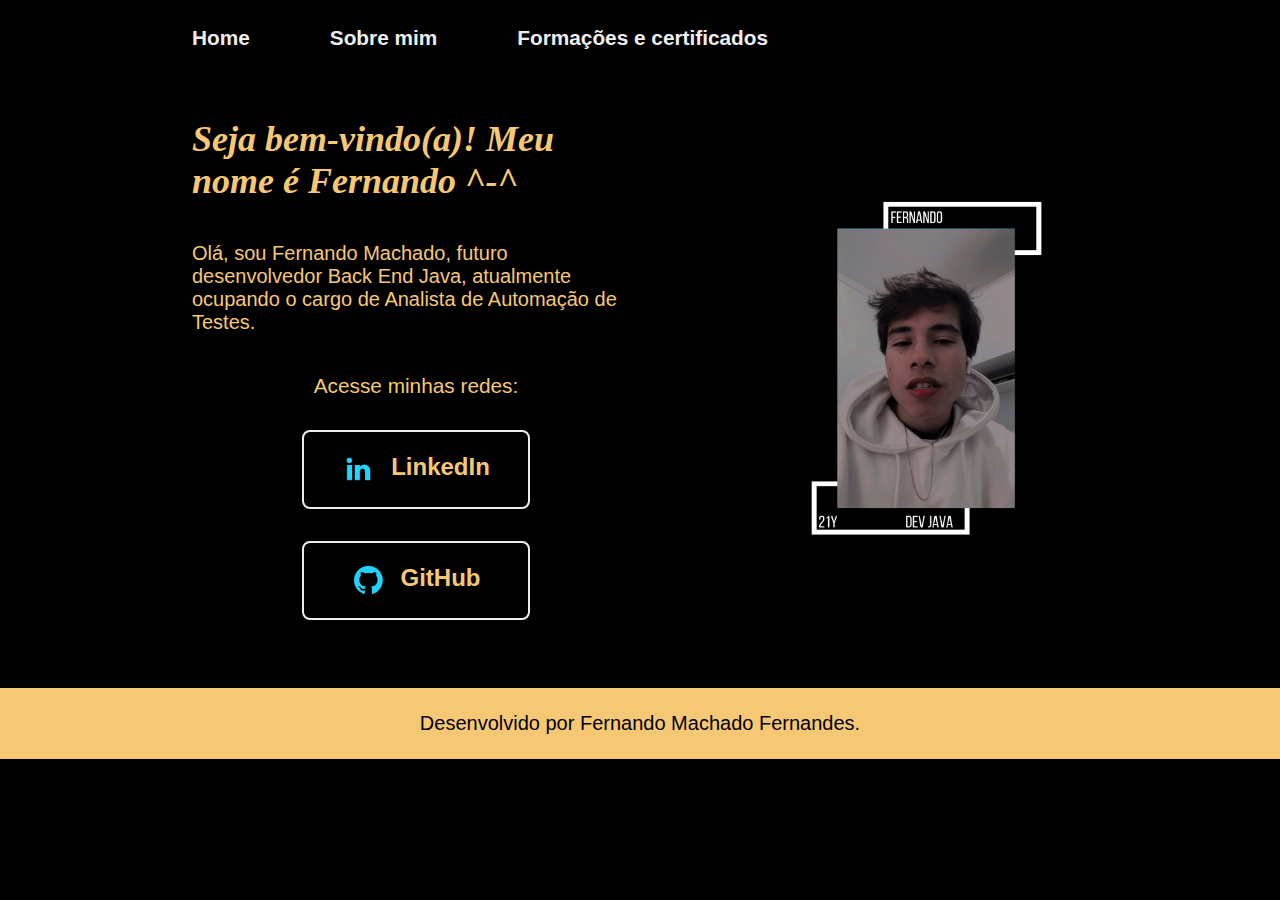
<file: index.html>
<!DOCTYPE html>
<html lang="pt-br">
<head>
    <meta charset="UTF-8">
    <meta http-equiv="X-UA-Compatible" content="IE=edge">
    <meta name="viewport" content="width=device-width, initial-scale=1.0">
    <title>Home</title>
    <link rel="stylesheet" href="./styles/style.css">
</head>
<body>
    <header class="cabecalho">
        <nav class="cabecalho__menu">
            <a class="cabecalho__menu__link" href="index.html">Home</a>
            <a class="cabecalho__menu__link" href="about.html">Sobre mim</a>
            <a class="cabecalho__menu__link" href="certificates.html">Formações e certificados</a>
        </nav>
    </header>
    <main class="apresentacao">
        <section class="apresentacao__conteudo">
            <h1 class="apresentacao__conteudo__titulo">Seja bem-vindo(a)! Meu nome é <strong class="nome-fernando">Fernando</strong> ^-^</h1>
            <p class="apresentacao__conteudo__texto">Olá, sou Fernando Machado, futuro desenvolvedor Back End Java, 
            atualmente ocupando o cargo de Analista de Automação de Testes.</p>
            <div class="apresentacao__links">
                <h2 class="apresentacao__links__subtitulo">Acesse minhas redes:</h2>
                <a class="apresentacao__links__navegacao" href="https://www.linkedin.com/in/fernando-machado-fernandes-7929891b3/">
                    <img src="assets/linkedin.png" alt="Logo LinkedIn">
                    LinkedIn
                </a>
                <a class="apresentacao__links__navegacao" href="https://github.com/FernandoMachado27">
                    <img src="assets/github.png" alt="Logo GitHub">
                    GitHub
                </a>
            </div>
        </section>
        <img class="apresentacao__image" src="assets/Fernando.png" alt="Foto do Fernando Machado">
    </main>
    <footer class="rodape">
        <p>Desenvolvido por Fernando Machado Fernandes.</p>
    </footer>
</body>
</html>
</file>
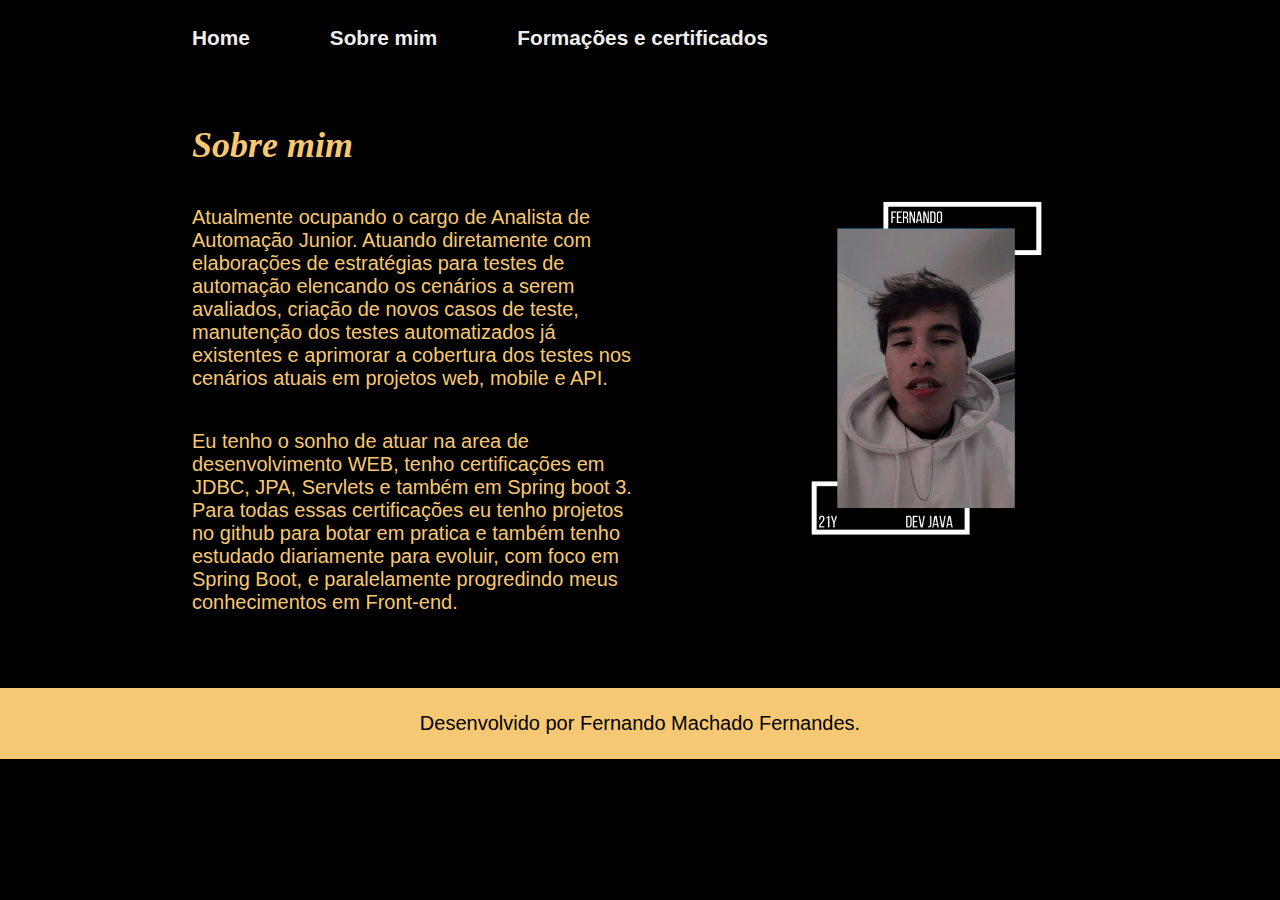
<file: about.html>
<!DOCTYPE html>
<html lang="pt-br">
<head>
    <meta charset="UTF-8">
    <meta http-equiv="X-UA-Compatible" content="IE=edge">
    <meta name="viewport" content="width=device-width, initial-scale=1.0">
    <title>Sobre mim</title>
    <link rel="stylesheet" href="./styles/style.css">
</head>
<body>
    <header class="cabecalho">
        <nav class="cabecalho__menu">
            <a class="cabecalho__menu__link" href="index.html">Home</a>
            <a class="cabecalho__menu__link" href="about.html">Sobre mim</a>
            <a class="cabecalho__menu__link" href="certificates.html">Formações e certificados</a>
        </nav>
    </header>
    <main class="apresentacao">
        <section class="apresentacao__conteudo">
            <h1 class="apresentacao__conteudo__titulo">Sobre mim</h1>
            <p class="apresentacao__conteudo__texto">Atualmente ocupando o cargo de Analista de Automação Junior.
                Atuando diretamente com elaborações de estratégias para
                testes de automação elencando os cenários a serem avaliados,
                criação de novos casos de teste, manutenção dos testes
                automatizados já existentes e aprimorar a cobertura dos testes nos
                cenários atuais em projetos web, mobile e API.</p>
            <p class="apresentacao__conteudo__texto">Eu tenho o sonho de atuar na area de desenvolvimento WEB, tenho certificações
                em JDBC, JPA, Servlets e também em Spring boot 3. 
                Para todas essas certificações eu tenho projetos no github para botar em 
                pratica e também tenho estudado diariamente para evoluir, com foco em Spring Boot, 
                e paralelamente progredindo meus conhecimentos em Front-end.</p>
        </section>
        <img class="apresentacao__image" src="assets/Fernando.png" alt="Foto do Fernando Machado">
    </main>
    <footer class="rodape">
        <p>Desenvolvido por Fernando Machado Fernandes.</p>
    </footer>
</body>
</html>
</file>
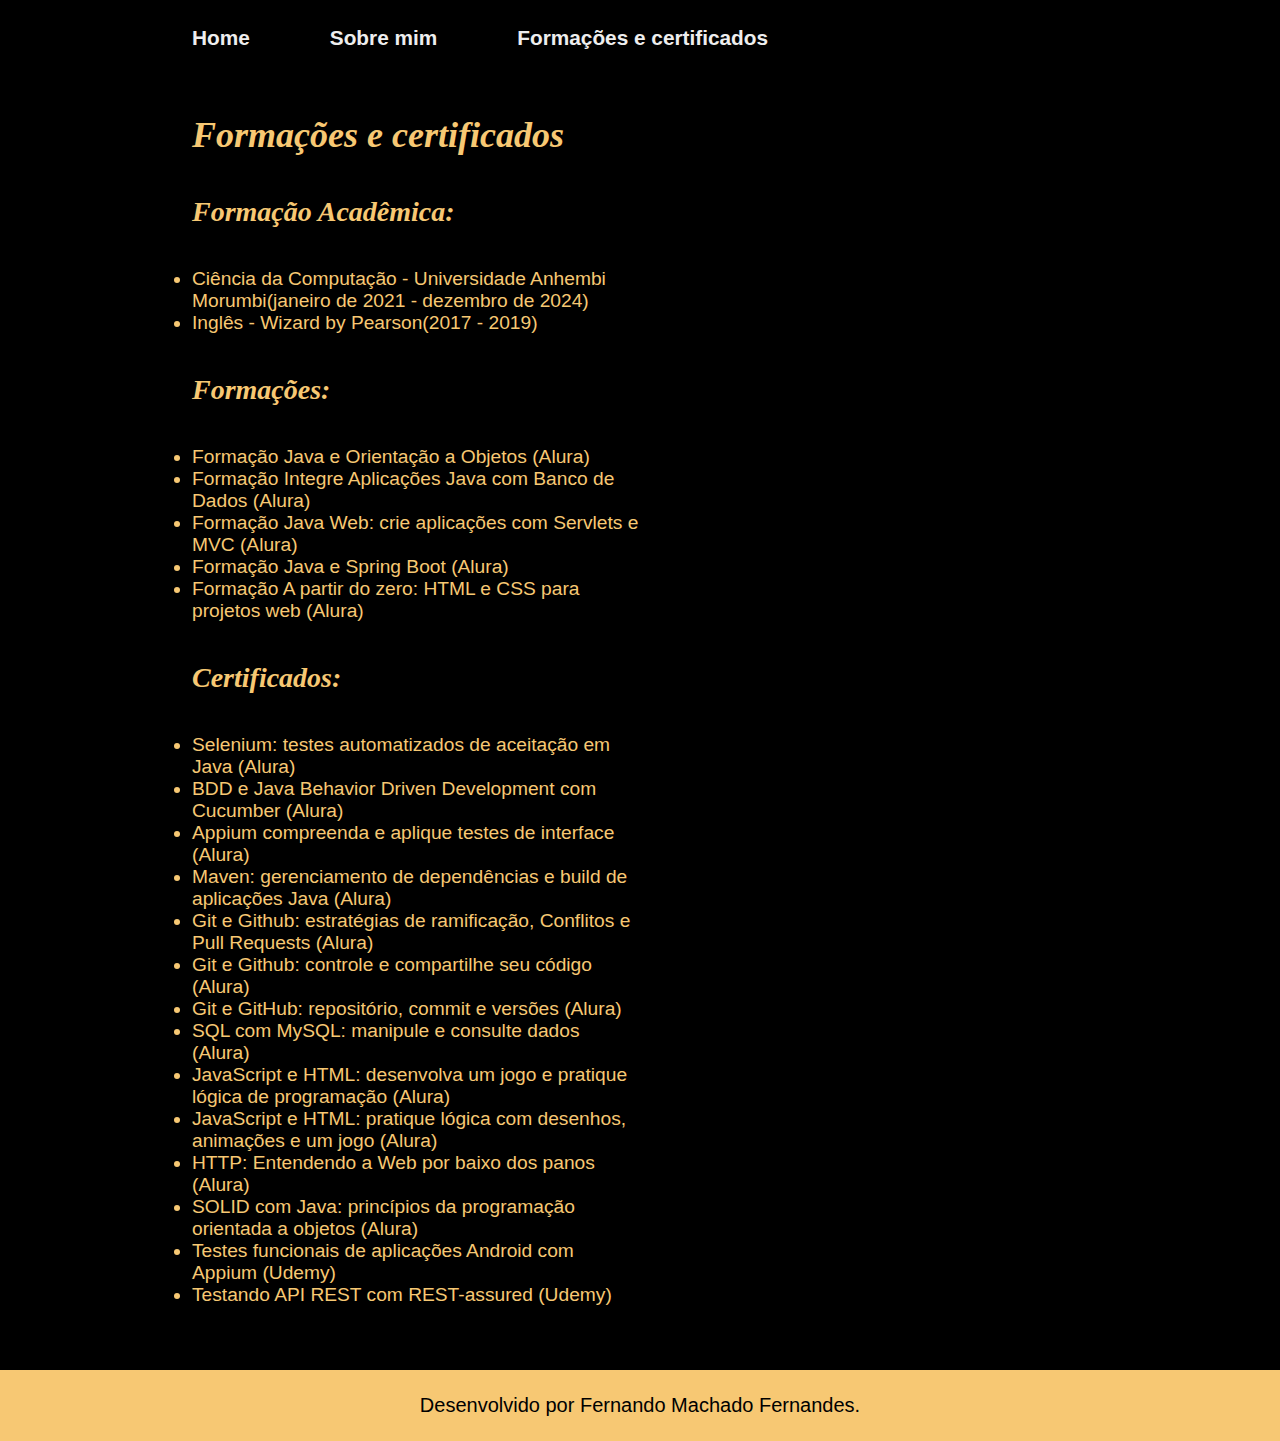
<file: certificates.html>
<!DOCTYPE html>
<html lang="pt-br">
<head>
    <meta charset="UTF-8">
    <meta http-equiv="X-UA-Compatible" content="IE=edge">
    <meta name="viewport" content="width=device-width, initial-scale=1.0">
    <title>Certificados</title>
    <link rel="stylesheet" href="./styles/style.css">
</head>
<body>
    <header class="cabecalho">
        <nav class="cabecalho__menu">
            <a class="cabecalho__menu__link" href="index.html">Home</a>
            <a class="cabecalho__menu__link" href="about.html">Sobre mim</a>
            <a class="cabecalho__menu__link" href="certificates.html">Formações e certificados</a>
        </nav>
    </header>
    <main class="apresentacao">
        <section class="apresentacao__conteudo">
            <h1 class="apresentacao__conteudo__titulo">Formações e certificados</h1>
            <h2 class="apresentacao__conteudo__formacoes">Formação Acadêmica:</h2>
            <ul class="apresentacao__conteudo__formacoes__lista">
                <li>Ciência da Computação - Universidade Anhembi Morumbi(janeiro de 2021 - dezembro de 2024)</li>
                <li>Inglês - Wizard by Pearson(2017 - 2019)</li>
            </ul>
            <h2 class="apresentacao__conteudo__formacoes">Formações:</h2>
            <ul class="apresentacao__conteudo__formacoes__lista">
                <li>Formação Java e Orientação a Objetos (Alura)</li>
                <li>Formação Integre Aplicações Java com Banco de Dados (Alura)</li>
                <li>Formação Java Web: crie aplicações com Servlets e MVC (Alura)</li>
                <li>Formação Java e Spring Boot (Alura)</li>
                <li>Formação A partir do zero: HTML e CSS para projetos web (Alura)</li>
            </ul>
            <h2 class="apresentacao__conteudo__formacoes">Certificados:</h2>
            <ul class="apresentacao__conteudo__formacoes__lista">
                <li>Selenium: testes automatizados de aceitação em Java (Alura)</li>
                <li>BDD e Java Behavior Driven Development com Cucumber (Alura)</li>
                <li>Appium compreenda e aplique testes de interface (Alura)</li>
                <li>Maven: gerenciamento de dependências e build de aplicações Java (Alura)</li>
                <li>Git e Github: estratégias de ramificação, Conflitos e Pull Requests (Alura)</li>
                <li>Git e Github: controle e compartilhe seu código (Alura)</li>
                <li>Git e GitHub: repositório, commit e versões (Alura)</li>
                <li>SQL com MySQL: manipule e consulte dados (Alura)</li>
                <li>JavaScript e HTML: desenvolva um jogo e pratique lógica de programação (Alura)</li>
                <li>JavaScript e HTML: pratique lógica com desenhos, animações e um jogo (Alura)</li>
                <li>HTTP: Entendendo a Web por baixo dos panos (Alura)</li>
                <li>SOLID com Java: princípios da programação orientada a objetos (Alura)</li>
                <li>Testes funcionais de aplicações Android com Appium (Udemy)</li>
                <li>Testando API REST com REST-assured (Udemy)</li>
            </ul>
        </section>
    </main>
    <footer class="rodape">
        <p>Desenvolvido por Fernando Machado Fernandes.</p>
    </footer>
</body>
</html>
</file>
<file: styles/style.css>
:root{
    --cor-primaria: #000000;
    --cor-secundaria: #F7C873;
    --cor-terciaria: #EEEEEE;
    --cor-hover: #434242;
    
    --fonte-primaria: oblique;
    --fonte-secundaria: 'Segoe UI', Tahoma, Geneva, Verdana, sans-serif;
}

*{
    margin: 0;
    padding: 0;
}

body{
    /* height: 100vh; */
    box-sizing: border-box;
    background-color: var(--cor-primaria);
    color: var(--cor-secundaria);
}

.cabecalho{
    padding: 2% 0 0 15%;
}

.cabecalho__menu{
    display: flex;
    gap: 80px;
}

.cabecalho__menu__link{
    font-family: var(--fonte-secundaria);
    font-size: 1.3rem;
    font-weight: 600;
    color: var(--cor-terciaria);
    text-decoration: none;
}

.apresentacao{
    padding: 5% 15%;
    display: flex;
    align-items: center;
    justify-content: space-between;
    gap: 82px;
}

.apresentacao__conteudo{
    width: 50%;
    display: flex;
    flex-direction: column;
    gap: 40px;
}

.apresentacao__conteudo__titulo{
    font-size: 2.25rem;
    font-style: var(--fonte-primaria);
}

.apresentacao__conteudo__formacoes{
    font-size: 1.75rem;
    font-style: var(--fonte-primaria);
}

.apresentacao__conteudo__formacoes__lista{
    font-size: 1.20rem;
    font-family: var(--fonte-secundaria);
}

.nome-fernando{
    color: var(--cor-secundaria);
}

.apresentacao__conteudo__texto{
    font-size: 1.25rem;
    font-family: var(--fonte-secundaria);
}

.apresentacao__links{
    display: flex;
    flex-direction: column;
    justify-content: space-between;
    align-items: center;
    gap: 32px;
}

.apresentacao__links__subtitulo{
    font-family: var(--fonte-secundaria);
    font-weight: 400;
    font-size: 1.3rem;
}   

.apresentacao__links__navegacao{
    display: flex;
    justify-content: center;
    gap: 16px;
    border: 2px solid var(--cor-terciaria);
    width: 50%;
    text-align: center;
    border-radius: 8px;
    font-size: 1.5rem;
    font-weight: 600;
    padding: 21.5px 0;
    text-decoration: none;
    color :var(--cor-secundaria);
    font-family: var(--fonte-secundaria);
}

.apresentacao__links__navegacao:hover{
    background-color: var(--cor-hover);
}

.rodape{
    padding: 24px;
    text-align: center;
    font-family: var(--fonte-secundaria);
    font-size: 1.25rem;
    color: var(--cor-primaria);
    background-color: var(--cor-secundaria);
    font-weight: 400;
}

.apresentacao__image{
    width: 36%
}

@media (max-width: 1200px) {
    .cabecalho{
        padding: 10%;
    }

    .cabecalho__menu{
        justify-content: center;
    }
    
    .apresentacao{
        flex-direction: column-reverse;
        padding: 5%;
    }

    .apresentacao__conteudo{
        width: auto;
    }
}
</file>
